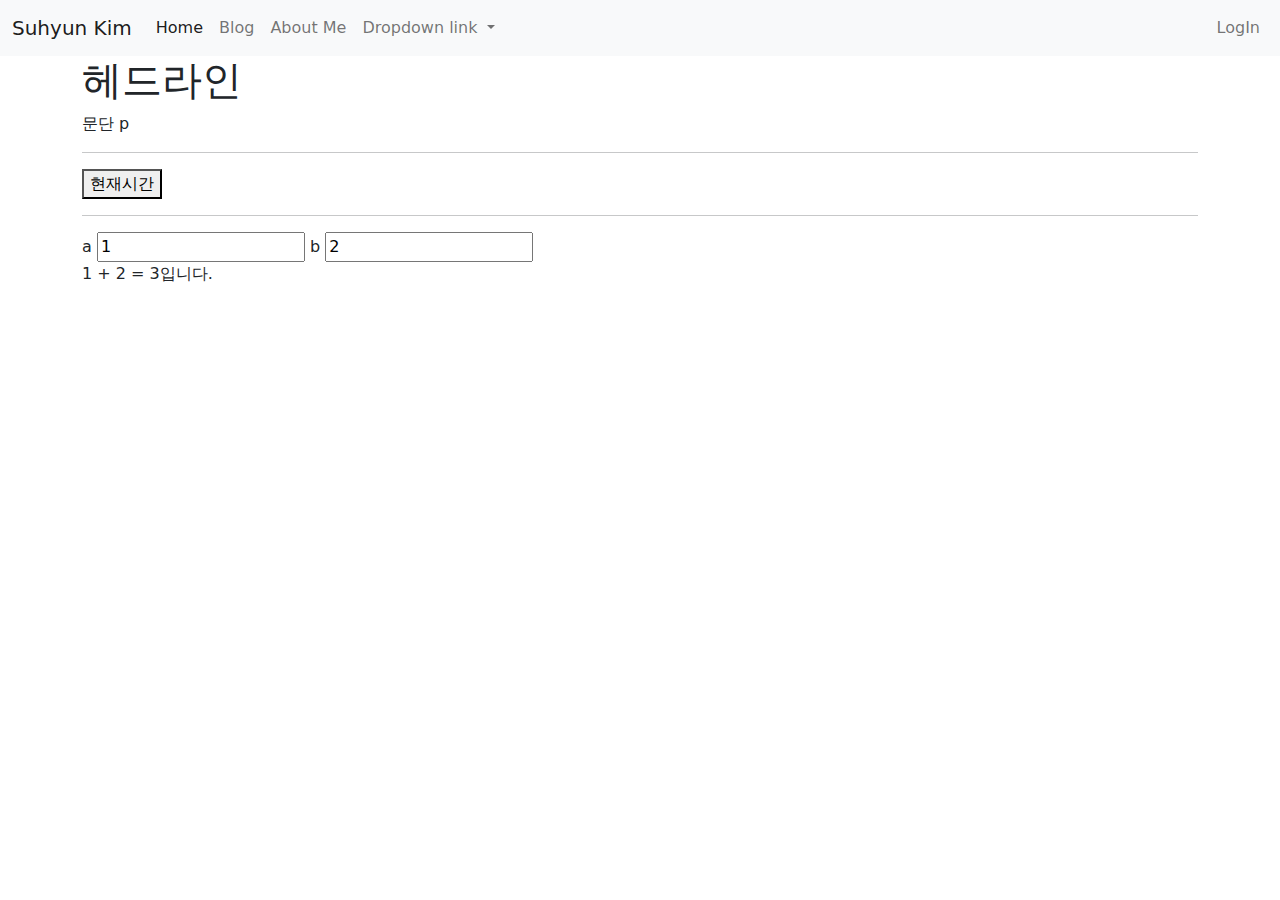
<file: Do_it_Django_AtoZ/index.html>
<!DOCTYPE html>
<html>
    <head>
        <title>김수현의 홈페이지</title>
        <link href='./bootstrap5/css/bootstrap.min.css' rel='stylesheet' type='text/css'>
        <script type="text/javascript" src="add_two_numbers.js"></script>
        <script type="text/javascript" src="what_time_is_it.js"></script>

    </head>
    <body>
      <nav class="navbar navbar-expand-lg navbar-light bg-light">
          <div class="container-fluid">
            <a class="navbar-brand" href="./index.html">Suhyun Kim</a>
            <button class="navbar-toggler" type="button" data-bs-toggle="collapse" data-bs-target="#navbarNavDropdown" aria-controls="navbarNavDropdown" aria-expanded="false" aria-label="Toggle navigation">
              <span class="navbar-toggler-icon"></span>
            </button>
            <div class="collapse navbar-collapse" id="navbarNavDropdown">
              <ul class="navbar-nav">
                <li class="nav-item">
                  <a class="nav-link active" aria-current="page" href="./index.html">Home</a>
                </li>
                <li class="nav-item">
                  <a class="nav-link" href="./blog_list.html">Blog</a>
                </li>
                <li class="nav-item">
                  <a class="nav-link" href="./about_me.html">About Me</a>
                </li>
                <li class="nav-item dropdown">
                  <a class="nav-link dropdown-toggle" href="#" id="navbarDropdownMenuLink" role="button" data-bs-toggle="dropdown" aria-expanded="false">
                    Dropdown link
                  </a>
                  <ul class="dropdown-menu" aria-labelledby="navbarDropdownMenuLink">
                    <li><a class="dropdown-item" href="#">Action</a></li>
                    <li><a class="dropdown-item" href="#">Another action</a></li>
                    <li><a class="dropdown-item" href="#">Something else here</a></li>
                  </ul>
                </li>
              </ul>
              <ul class='navbar-nav ms-auto'>
                  <li class='nav-item'>
                    <a class="nav-link" href='#' data-bs-toggle='modal' data-bs-target='#loginModal'><i class="fas fa-sign-in-alt"></i>&nbsp LogIn</a>
                  </li>
              </ul>
            </div>
          </div>
        </nav>
        <!-- Modal -->
          <div class="modal fade" id="loginModal" tabindex="-1" aria-labelledby="loginModalLabel" aria-hidden="true">
              <div class="modal-dialog">
              <div class="modal-content">
                  <div class="modal-header">
                  <h5 class="modal-title" id="loginModalLabel">Modal title</h5>
                  <button type="button" class="btn-close" data-bs-dismiss="modal" aria-label="Close"></button>
                  </div>
                  <div class="modal-body">
                      <div class='row'>
                          <div class='col-md-6 d-grid gap-2'>
                              <button type="button" class="btn btn-outline-dark w-100 btn-sm"><i class="fab fa-google"></i>&nbsp&nbsp Log in with Google</button>
                              <button type="button" class="btn btn-outline-dark w-100 btn-sm"><i class="fas fa-envelope"></i>&nbsp&nbsp Log in with E-mail</button>
                          </div>
                          <div class='col-md-6 d-grid gap-2'>
                              <button type="button" class="btn btn-outline-dark w-100 btn-sm"><i class="fas fa-envelope"></i>&nbsp&nbsp Sign Up with E-mail</button>
                          </div>
                      </div>
                  </div>
                  <div class="modal-footer">
                  <button type="button" class="btn btn-secondary" data-bs-dismiss="modal">Close</button>
                  </div>
              </div>
              </div>
          </div>
        <div class='container'>
            <h1> 헤드라인 </h1>
            <p> 문단 p </p>
            <hr />
            <button onclick="whatTimeisit()">현재시간</button>
            <hr />
            <label for="inputA">a</label>
            <input id="inputA" value=1 onkeyup="doSomething()">
            <label for="inputB">b</label>
            <input id="inputB" value=2 onkeyup="doSomething()">
            <p><span id='valueA'>1</span> + <span id='valueB'>2</span> = <span id='valueC'>3</span>입니다. </p>
        </div>
    
        <script src="https://cdn.jsdelivr.net/npm/@popperjs/core@2.10.2/dist/umd/popper.min.js" integrity="sha384-7+zCNj/IqJ95wo16oMtfsKbZ9ccEh31eOz1HGyDuCQ6wgnyJNSYdrPa03rtR1zdB" crossorigin="anonymous"></script>
        <script src="https://cdn.jsdelivr.net/npm/bootstrap@5.1.3/dist/js/bootstrap.min.js" integrity="sha384-QJHtvGhmr9XOIpI6YVutG+2QOK9T+ZnN4kzFN1RtK3zEFEIsxhlmWl5/YESvpZ13" crossorigin="anonymous"></script>
    </body>
</html>
</file>
